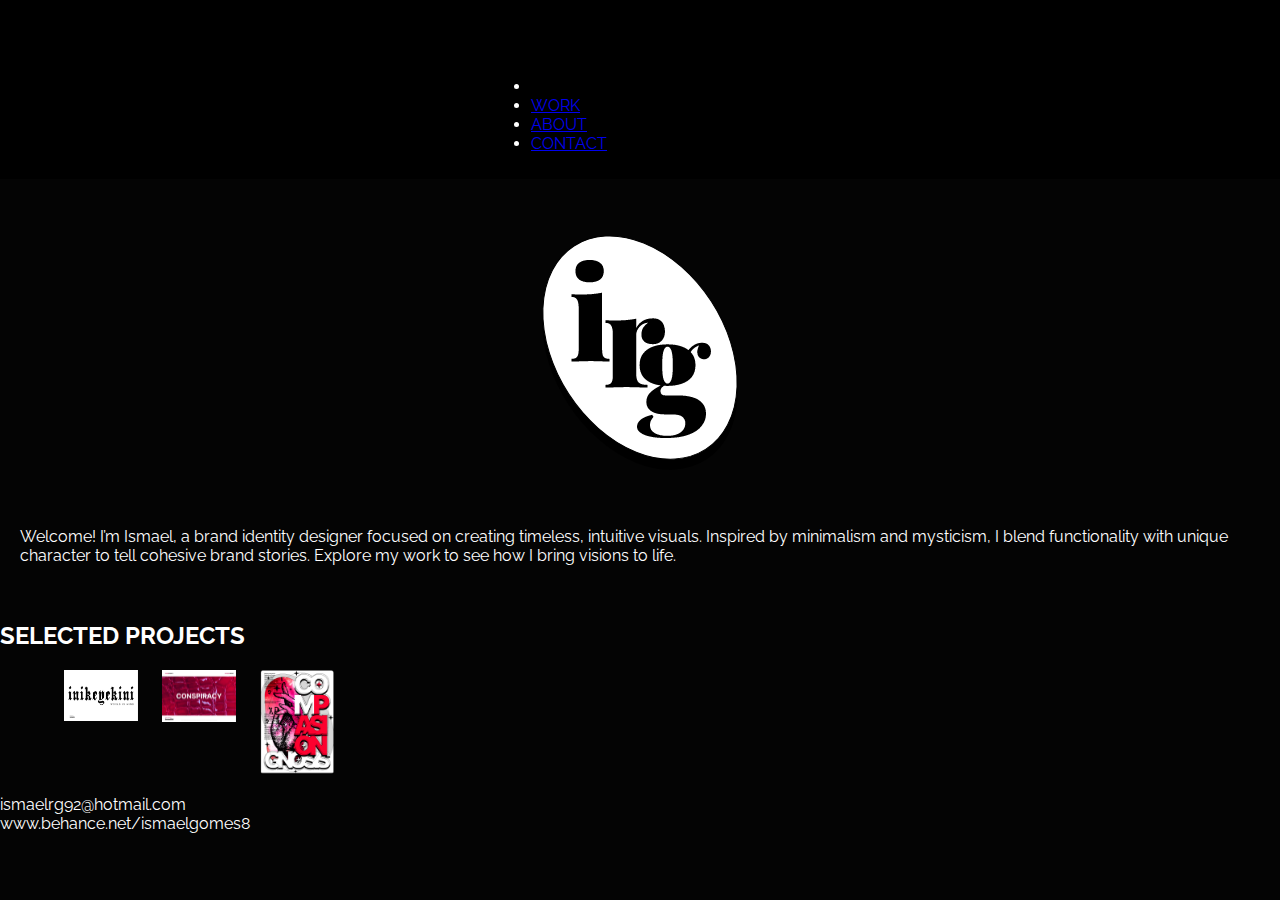
<file: index.html>
<!DOCTYPE html>
<html lang="en">
<head>
    <meta charset="UTF-8">
    <meta name="viewport" content="width=device-width, initial-scale=1.0">
    <title>IsmaelRG</title>
    <link href="https://fonts.googleapis.com/css2?family=Raleway:wght@400&display=swap" rel="stylesheet">
    <link rel="stylesheet" href="styles.css">
</head>
<body>
<header>
    <nav>
        <ul>
            <li><a href="index.html"><div class="logo">
                <img src="assets/logotype.png" alt="Website Logo">
            </div></a></li>
            <li><a href="index.html#work">WORK</a></li>
            <li><a href="about.html#about">ABOUT</a></li>
            <li><a href="contact.html#contact">CONTACT</a></li>
        </ul>
    </nav>
</header>
    <main>
        <div class="container">
            <div class="content-section">
                <div class="logo">
                    <img src="assets/logomark.png" alt="Website Logo">
                </div>
                <div class="text-box">
                    <p>Welcome! I’m Ismael, a brand identity designer focused on creating timeless, intuitive visuals. Inspired by minimalism and mysticism, I blend functionality with unique character to tell cohesive brand stories. Explore my work to see how I bring visions to life.</p>
                </div>
            </div>

            <section id="work" class="work-section">
                <h2>SELECTED PROJECTS</h2>
                <div class="projects-grid">
                    <a href="project1.html" class="project-item">
                        <img src="assets/inikeyekini.png" alt="Project 1 Preview">
                    </a>
                    <a href="project2.html" class="project-item">
                        <img src="assets/conspiracy.svg" alt="Project 2 Preview">
                    </a>
                    <a href="project3.html" class="project-item">
                        <img src="assets/compasion.png" alt="Project 3 Preview">
                    </a>
                </div>
            </section>
        </div>
    </main>
    
    <footer>
        <p>ismaelrg92@hotmail.com<br>
        www.behance.net/ismaelgomes8</p>
    </footer>
</body>
</html>
</file>
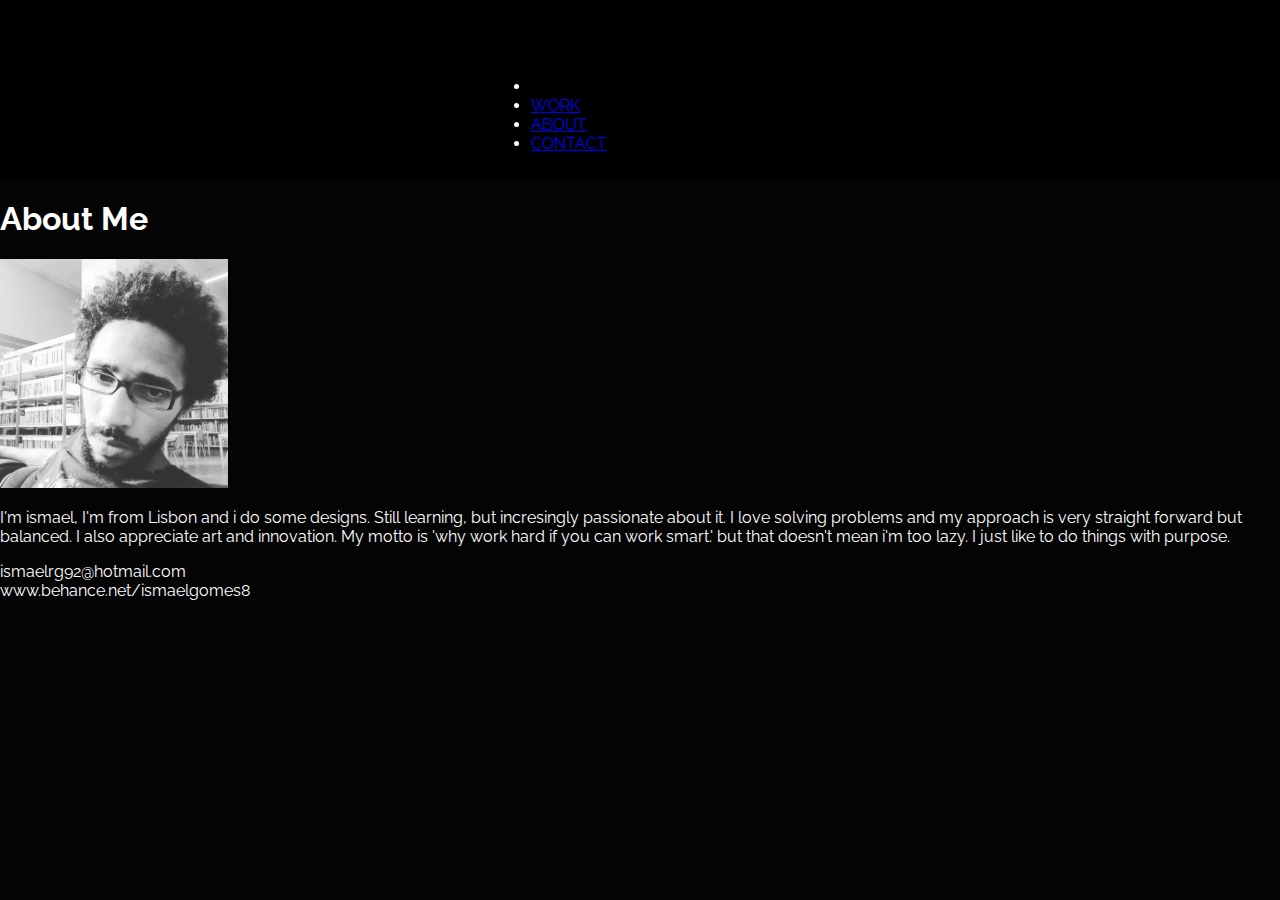
<file: about.html>
<!DOCTYPE html>
<html lang="en">
<head>
    <meta charset="UTF-8">
    <meta name="viewport" content="width=device-width, initial-scale=1.0">
    <title>About - IsmaelRG</title>
    <link href="https://fonts.googleapis.com/css2?family=Raleway:wght@400&display=swap" rel="stylesheet">
    <link rel="stylesheet" href="styles.css">
</head>
<body>
<header>
    <nav>
        <ul>
            <li><a href="index.html"><div class="logo">
                <img src="assets/logotype.png" alt="Website Logo">
            </div></a></li>
            <li><a href="index.html#work">WORK</a></li>
            <li><a href="about.html#about">ABOUT</a></li>
            <li><a href="contact.html#contact">CONTACT</a></li>
        </ul>
    </nav>
</header>

    <main>
        <div class="container">
            <section id="about" class="about-section">
                <div class="about-photo">
                    <h1>About Me</h1>
                    <img src="assets/photoismael.svg" alt="About Me Photo"> <!-- Replace with your photo -->
                </div>
                <div class="about-text">
                    <p>I'm ismael, I'm from Lisbon and i do some designs. Still learning, but incresingly passionate about it. I love solving problems and my approach is very straight forward but balanced. I also appreciate art and innovation. My motto is 'why work hard if you can work smart.' but that doesn't mean i'm too lazy. I just like to do things with purpose.</p>
                </div>
            </section>
        </div>
    </main>

    <footer>
        <p>ismaelrg92@hotmail.com<br>
        www.behance.net/ismaelgomes8</p>
    </footer>
</body>
</html>
</file>
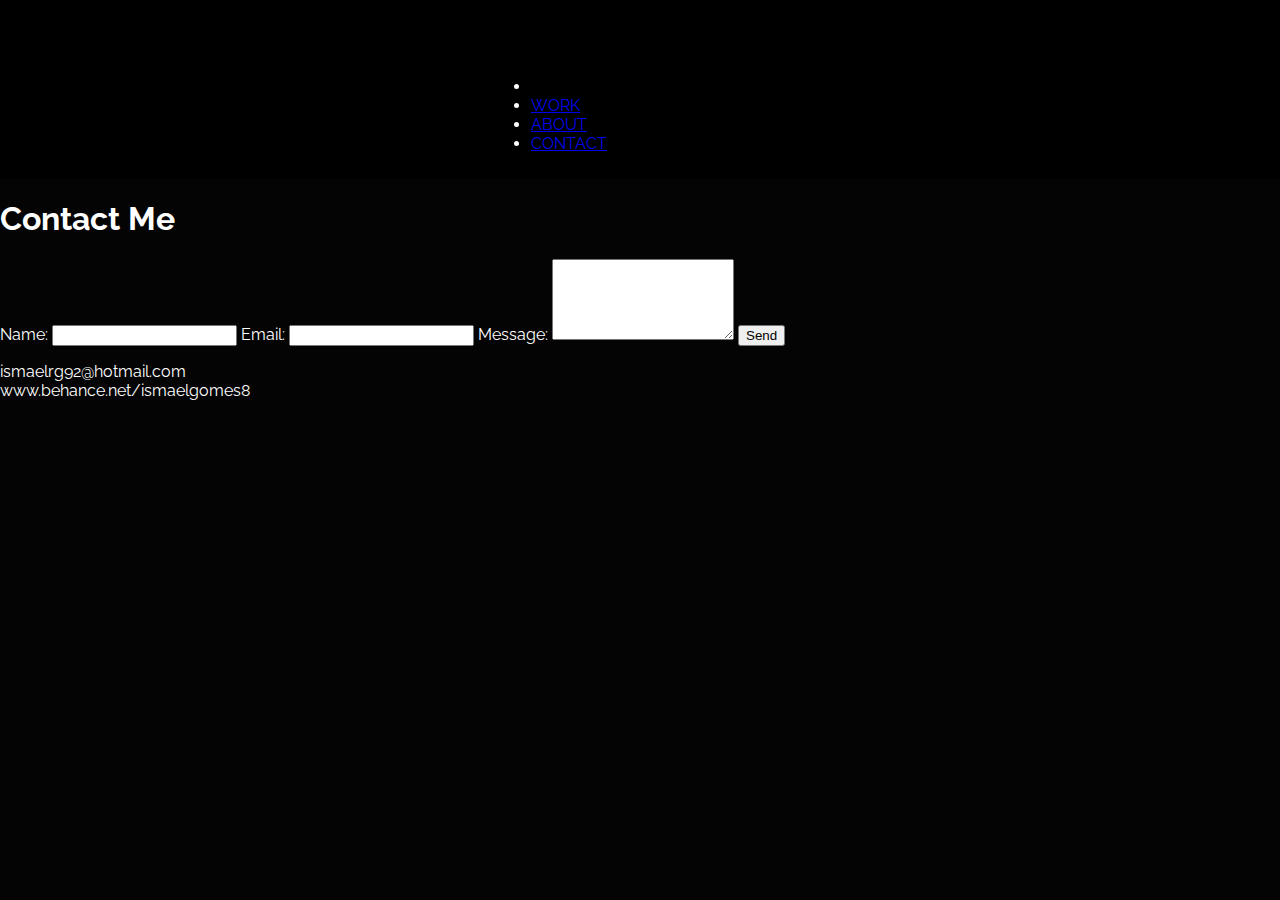
<file: contact.html>
<!DOCTYPE html>
<html lang="en">
<head>
    <meta charset="UTF-8">
    <meta name="viewport" content="width=device-width, initial-scale=1.0">
    <title>Contact - IsmaelRG</title>
    <link href="https://fonts.googleapis.com/css2?family=Raleway:wght@400&display=swap" rel="stylesheet">
    <link rel="stylesheet" href="styles.css">
</head>
<body>
<header>
    <nav>
        <ul>
            <li><a href="index.html"><div class="logo">
                <img src="assets/logotype.png" alt="Website Logo">
            </div></a></li>
            <li><a href="index.html#work">WORK</a></li>
            <li><a href="about.html#about">ABOUT</a></li>
            <li><a href="contact.html#contact">CONTACT</a></li>
        </ul>
    </nav>
</header>

    <main>
        <div class="container">
            <section id="contact" class="contact-section">
                <h1>Contact Me</h1>
                <form class="contact-form">
                    <label for="name">Name:</label>
                    <input type="text" id="name" name="name" required>
                    <label for="email">Email:</label>
                    <input type="email" id="email" name="email" required>
                    <label for="message">Message:</label>
                    <textarea id="message" name="message" rows="5" required></textarea>
                    <button type="submit" class="submit-button">Send</button>
                </form>
            </section>
        </div>
    </main>

    <footer>
        <p>ismaelrg92@hotmail.com<br>
        www.behance.net/ismaelgomes8</p>
    </footer>
</body>
</html>
</file>
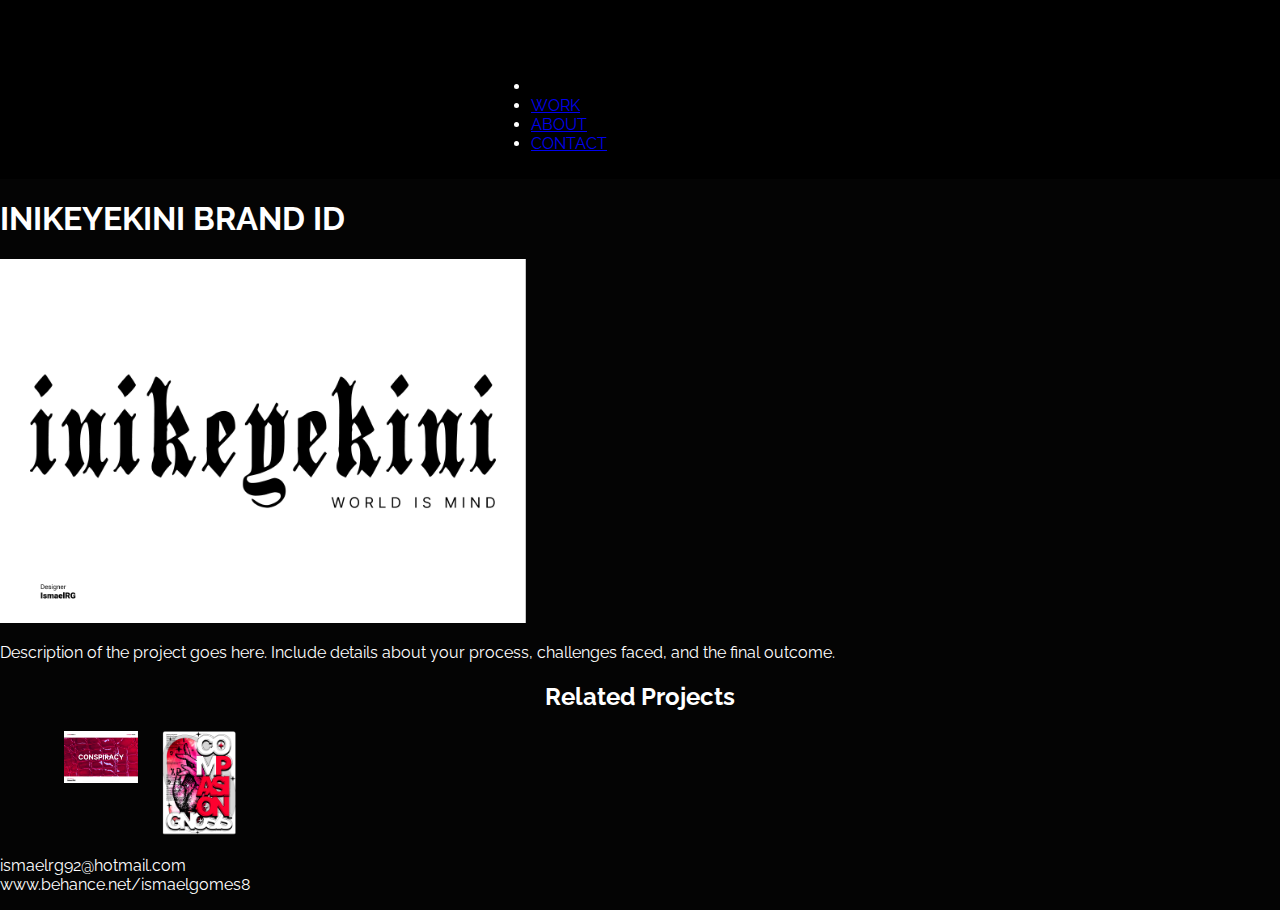
<file: project1.html>
<!DOCTYPE html>
<html lang="en">
<head>
    <meta charset="UTF-8">
    <meta name="viewport" content="width=device-width, initial-scale=1.0">
    <title>Project 1 - IsmaelRG</title>
    <link href="https://fonts.googleapis.com/css2?family=Raleway:wght@400&display=swap" rel="stylesheet">
    <link rel="stylesheet" href="styles.css"> <!-- Ensure this points to your CSS -->
</head>
<body>
<header>
    <nav>
        <ul>
            <li><a href="index.html"><div class="logo">
                <img src="assets/logotype.png" alt="Website Logo">
            </div></a></li>
            <li><a href="index.html#work">WORK</a></li>
            <li><a href="about.html#about">ABOUT</a></li>
            <li><a href="contact.html#contact">CONTACT</a></li>
        </ul>
    </nav>
</header>

    <main>
        <div class="container">
            <section class="project-details">
                <h1>INIKEYEKINI BRAND ID</h1>
                <img src="assets/inikeyekini.png" alt="Project 1 Full Preview"> <!-- Replace with full image -->
                <div class="project-description">
                    <p>Description of the project goes here. Include details about your process, challenges faced, and the final outcome.</p>
                </div>
            </section>

            <section class="related-projects">
                <h2>Related Projects</h2>
                <div class="projects-grid">
                    <a href="project2.html" class="project-item">
                        <img src="assets/conspiracy.png" alt="Project 2 Preview">
                    </a>
                    <a href="project3.html" class="project-item">
                        <img src="assets/compasion.png" alt="Project 3 Preview">
                    </a>
                </div>
            </section>
        </div>
    </main>

    <footer>
        <p>ismaelrg92@hotmail.com<br>
        www.behance.net/ismaelgomes8</p>
    </footer>
</body>
</html>
</file>
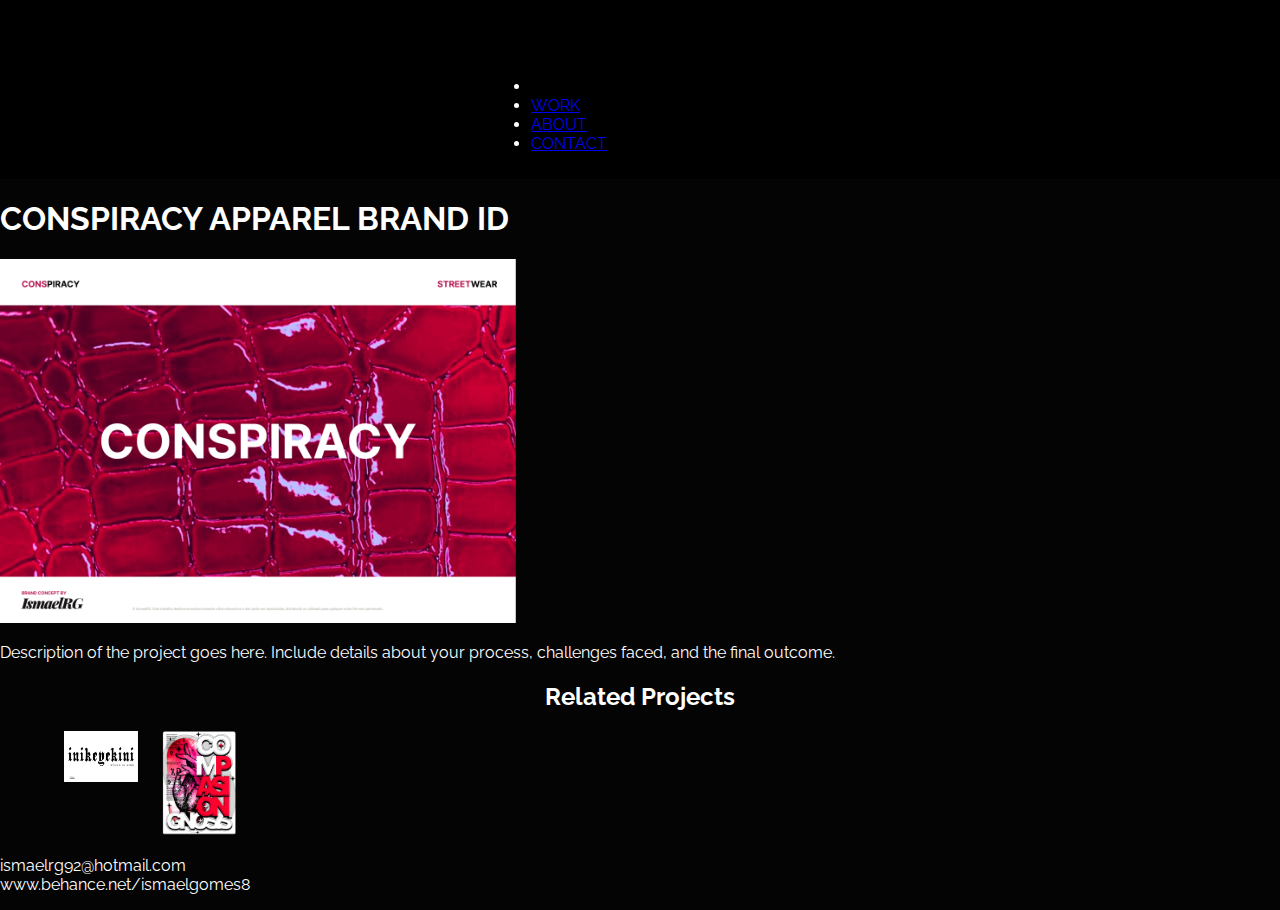
<file: project2.html>
<!DOCTYPE html>
<html lang="en">
<head>
    <meta charset="UTF-8">
    <meta name="viewport" content="width=device-width, initial-scale=1.0">
    <title>Project 1 - IsmaelRG</title>
    <link href="https://fonts.googleapis.com/css2?family=Raleway:wght@400&display=swap" rel="stylesheet">
    <link rel="stylesheet" href="styles.css"> <!-- Ensure this points to your CSS -->
</head>
<body>
<header>
    <nav>
        <ul>
            <li><a href="index.html"><div class="logo">
                <img src="assets/logotype.png" alt="Website Logo">
            </div></a></li>
            <li><a href="index.html#work">WORK</a></li>
            <li><a href="about.html#about">ABOUT</a></li>
            <li><a href="contact.html#contact">CONTACT</a></li>
        </ul>
    </nav>
</header>

    <main>
        <div class="container">
            <section class="project-details">
                <h1>CONSPIRACY APPAREL BRAND ID</h1>
                <img src="assets/conspiracy.png" alt="Project 1 Full Preview"> <!-- Replace with full image -->
                <div class="project-description">
                    <p>Description of the project goes here. Include details about your process, challenges faced, and the final outcome.</p>
                </div>
            </section>

            <section class="related-projects">
                <h2>Related Projects</h2>
                <div class="projects-grid">
                    <a href="project1.html" class="project-item">
                        <img src="assets/inikeyekini.png" alt="Project 2 Preview">
                    </a>
                    <a href="project3.html" class="project-item">
                        <img src="assets/compasion.png" alt="Project 3 Preview">
                    </a>
                </div>
            </section>
        </div>
    </main>

    <footer>
        <p>ismaelrg92@hotmail.com<br>
        www.behance.net/ismaelgomes8</p>
    </footer>
</body>
</html>
</file>
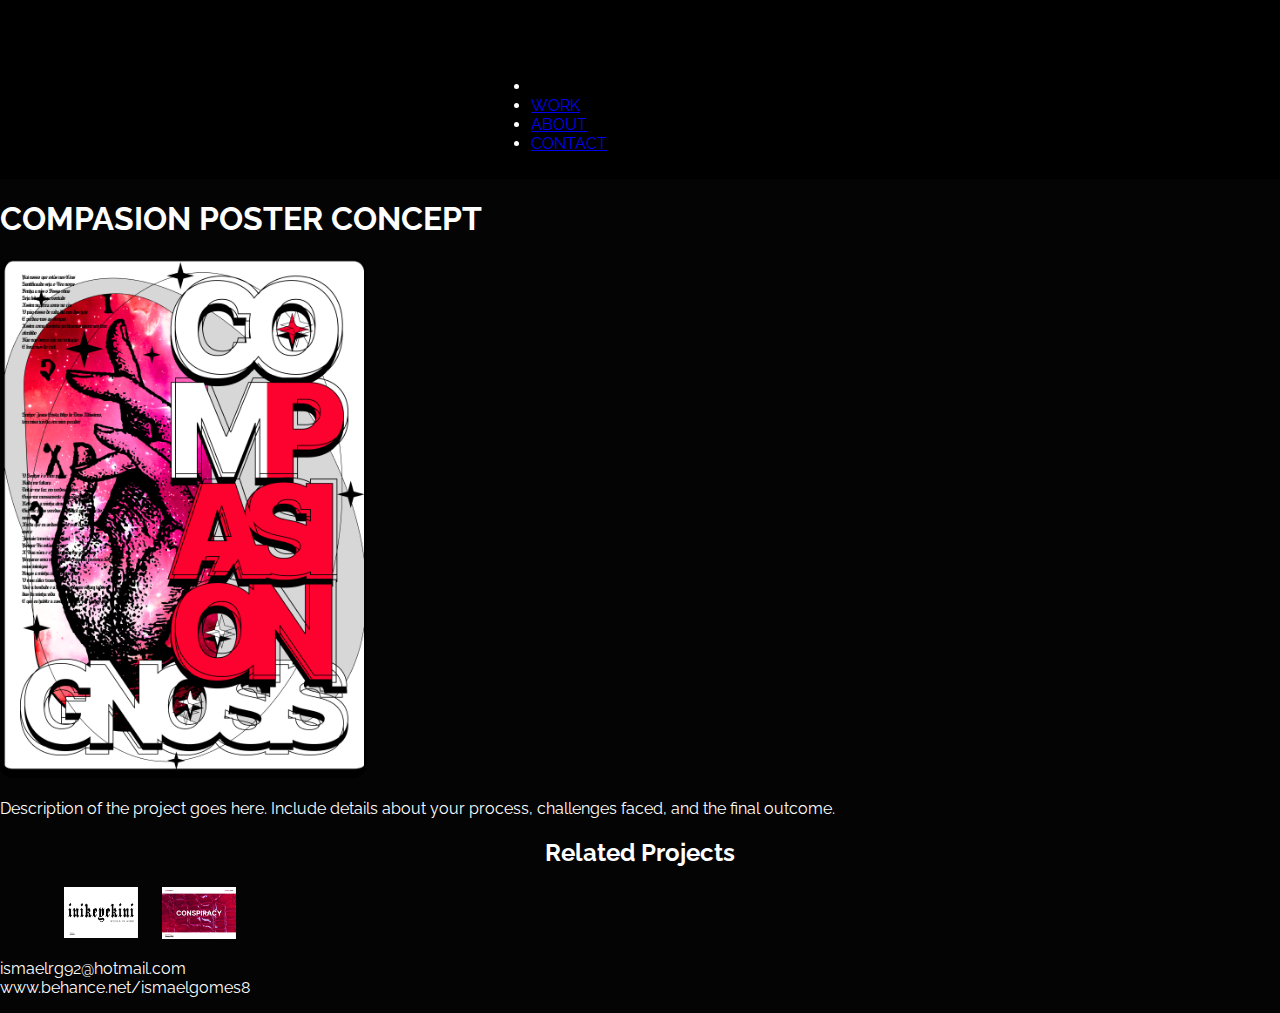
<file: project3.html>
<!DOCTYPE html>
<html lang="en">
<head>
    <meta charset="UTF-8">
    <meta name="viewport" content="width=device-width, initial-scale=1.0">
    <title>Project 1 - IsmaelRG</title>
    <link href="https://fonts.googleapis.com/css2?family=Raleway:wght@400&display=swap" rel="stylesheet">
    <link rel="stylesheet" href="styles.css"> <!-- Ensure this points to your CSS -->
</head>
<body>
<header>
    <nav>
        <ul>
            <li><a href="index.html"><div class="logo">
                <img src="assets/logotype.png" alt="Website Logo">
            </div></a></li>
            <li><a href="index.html#work">WORK</a></li>
            <li><a href="about.html#about">ABOUT</a></li>
            <li><a href="contact.html#contact">CONTACT</a></li>
        </ul>
    </nav>
</header>
    <main>
        <div class="container">
            <section class="project-details">
                <h1>COMPASION POSTER CONCEPT</h1>
                <img src="assets/compasion.png" alt="Project 1 Full Preview"> <!-- Replace with full image -->
                <div class="project-description">
                    <p>Description of the project goes here. Include details about your process, challenges faced, and the final outcome.</p>
                </div>
            </section>

            <section class="related-projects">
                <h2>Related Projects</h2>
                <div class="projects-grid">
                    <a href="project1.html" class="project-item">
                        <img src="assets/inikeyekini.png" alt="Project 2 Preview">
                    </a>
                    <a href="project2.html" class="project-item">
                        <img src="assets/conspiracy.png" alt="Project 3 Preview">
                    </a>
                </div>
            </section>
        </div>
    </main>

    <footer>
        <p>ismaelrg92@hotmail.com<br>
        www.behance.net/ismaelgomes8</p>
    </footer>
</body>
</html>
</file>
<file: styles.css>
/* General Styles */
body {
    font-family: 'Raleway', sans-serif;
    background-color: #040404; /* Black background */
    color: white; /* White text */
    margin: 0; /* Remove default margin */
}

.container {
    max-width: 1440px; /* Max width for desktop layout */
    margin: auto; /* Center the container */
    padding: 0; /* Horizontal padding */
}

/* Header Styles */
header {
    display: flex;
    flex-direction: column; /* Stack items vertically */
    align-items: center; /* Center items horizontally */
    background: #000; /* Dark background */
    padding: 10px; /* Padding for header */
}

/* Projects Section */
.projects-section {
    padding: 20px 0; /* Vertical padding */
    text-align: left; /* Align title left */
}

.projects-section h2 {
    margin-bottom: 20px; /* Space below title */
    font-size: 20px; /* Font size */
}

.projects-grid {
    display: grid; /* Use grid layout */
    grid-template-columns: repeat(12, 74px); /* 12 columns of 74px each */
    gap: 24px; /* Gap between columns */
    width: 100%; /* Take full width */
    justify-content: center; /* Center grid */
}

.project-item {
    display: block; /* Make entire area clickable */
    overflow: hidden; /* Hide overflow */
    max-width: 100%; /* Responsive images */
}

.project-item img {
    width: 100%; /* Make images responsive to container */
    transition: transform 0.3s; /* Smooth transition */
}

.project-item:hover img {
    transform: scale(1.05); /* Scale on hover */
}

/* Related Projects */
.related-projects {
    margin-top: 20px; /* Space above section */
    text-align: center; /* Center heading */
}

.related-projects .projects-grid {
    display: grid; /* Use grid layout */
    grid-template-columns: repeat(12, 74px); /* 12 columns */
    gap: 24px; /* Gap between columns */
    justify-content: center; /* Center items */
}

/* Individual Project Item */
.related-projects .project-item {
    width: 100px; /* Fixed width for each item */
    margin: 0; /* Remove margin to align with grid */
}

/* Content Section */
.content-section {
    display: flex;
    flex-direction: column;
    align-items: center; /* Center content */
    padding: 20px; /* Padding */
}

/* Responsive Adjustments */
@media (max-width: 1024px) { /* iPad Landscape */
    .projects-grid {
        grid-template-columns: repeat(6, 1fr); /* Adjust for smaller screens */
    }
}

@media (max-width: 768px) { /* iPad Portrait and smaller */
    .projects-grid {
        grid-template-columns: repeat(4, 1fr); /* Further adjust */
    }
}

@media (max-width: 480px) { /* Mobile */
    .projects-grid {
        grid-template-columns: repeat(2, 1fr); /* Stack items */
    }
}
</file>
